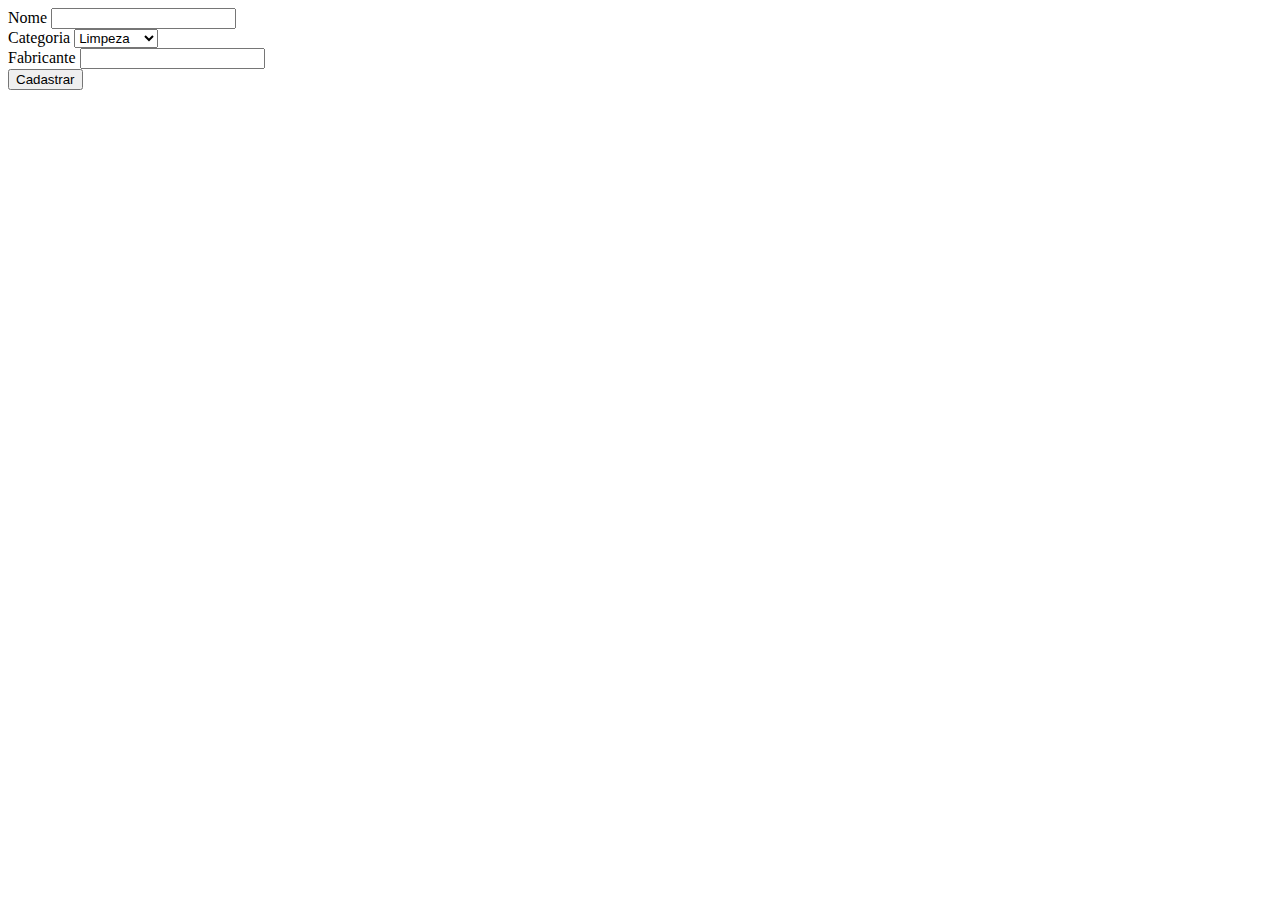
<file: prática/aula24-04/index.html>
<!DOCTYPE html>
<html lang="pt-br">

<head>
  <meta charset="UTF-8">
  <meta http-equiv="X-UA-Compatible" content="IE=edge">
  <meta name="viewport" content="width=device-width, initial-scale=1.0">
  <title>Cadastro de produtos</title>
</head>

<body>
  <form action="produtos.php" method="post">
    <label>Nome </label><input type="text" name="nome" required><br>
    <label>Categoria </label>
    <select name="categoria">
      <option value="limpeza">Limpeza</option>
      <option value="cereais">Cereais</option>
      <option value="armarinho">Armarinho</option>
    </select><br>
    <label>Fabricante </label><input type="text" name="fabricante" required><br>
    <button type="submit">Cadastrar</button>
  </form>
</body>

</html>
</file>
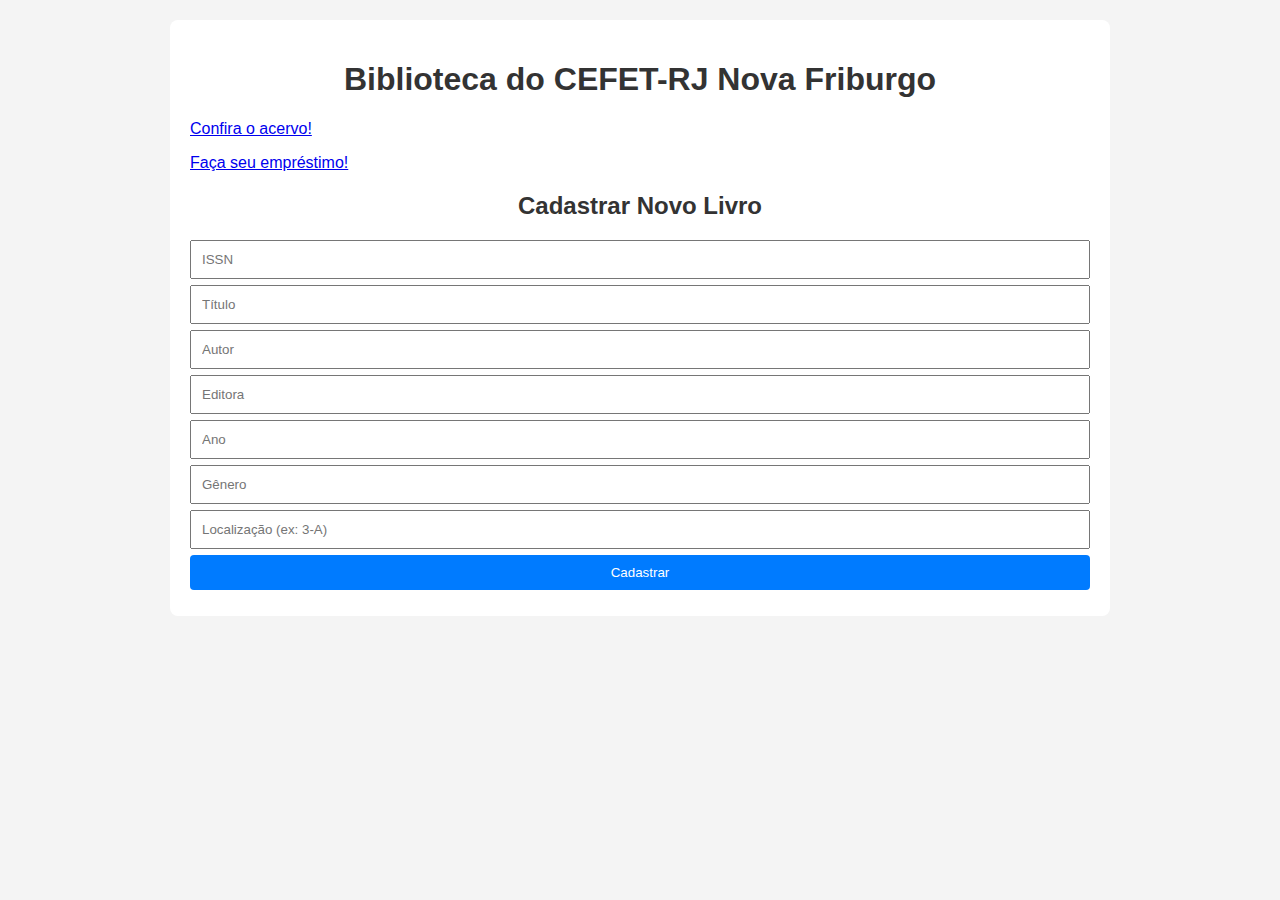
<file: livraria/front/livro/index.html>
<!DOCTYPE html>
<html lang="pt-BR">

<head>
  <meta charset="UTF-8">
  <title>Biblioteca CEFET-RJ</title>
  <link rel="stylesheet" href="../css/estilo.css">
  <script src="../js/cadastrar.js" defer></script>
</head>

<body>
  <div class="container">
    <h1>Biblioteca do CEFET-RJ Nova Friburgo</h1>
    <section>
      <p><a href="buscaLivros.html">Confira o acervo!</a></p>
      <p><a href="retiradaLivro.html">Faça seu empréstimo!</a></p>
    </section>

    <section class="acoes">
      <h2>Cadastrar Novo Livro</h2>
      <input id="novoIssn" type="text" placeholder="ISSN">
      <input id="novoTitulo" type="text" placeholder="Título">
      <input id="novoAutor" type="text" placeholder="Autor">
      <input id="novoEditora" type="text" placeholder="Editora">
      <input id="novoAno" type="number" placeholder="Ano">
      <input id="novoGenero" type="text" placeholder="Gênero">
      <input id="novoLocal" type="text" placeholder="Localização (ex: 3-A)">
      <button id="cadastrarLivro">Cadastrar</button>
    </section>
  </div>


</body>

</html>
</file>
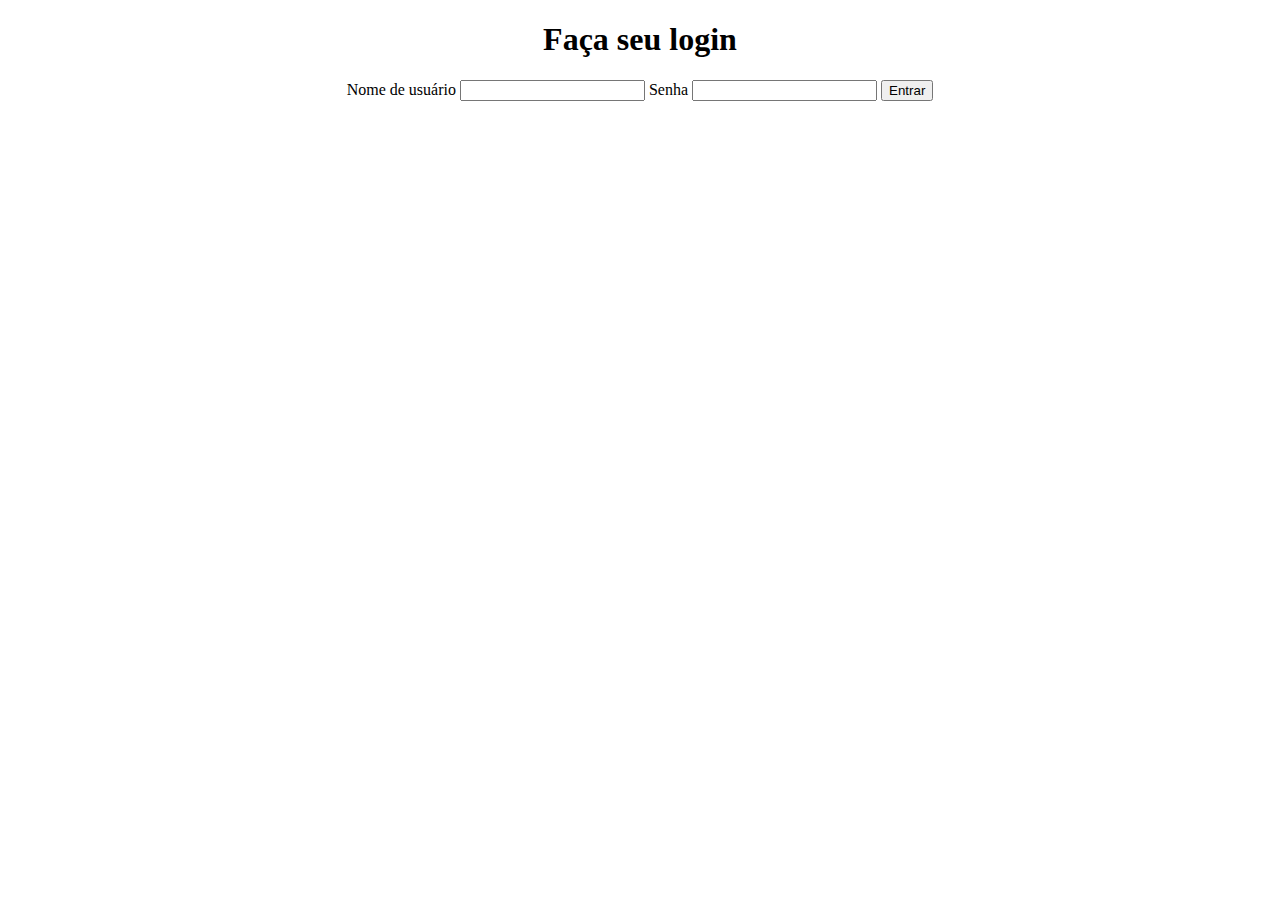
<file: prática/aula17-04/login/index.html>
<!DOCTYPE html>
<html lang="pt-br">

<head>
  <meta charset="UTF-8">
  <meta http-equiv="X-UA-Compatible" content="IE=edge">
  <meta name="viewport" content="width=device-width, initial-scale=1.0">
  <title>Tela de Login</title>
  <style>
    body {
      text-align: center;
    }
  </style>
</head>

<body>
  <h1>Faça seu login</h1>
  <form action="index.php" method="POST">
    <label>Nome de usuário </label><input type="text" name="username">
    <label>Senha </label><input type="text" name="senha">
    <button type="submit">Entrar</button>
  </form>
</body>

</html>
</file>
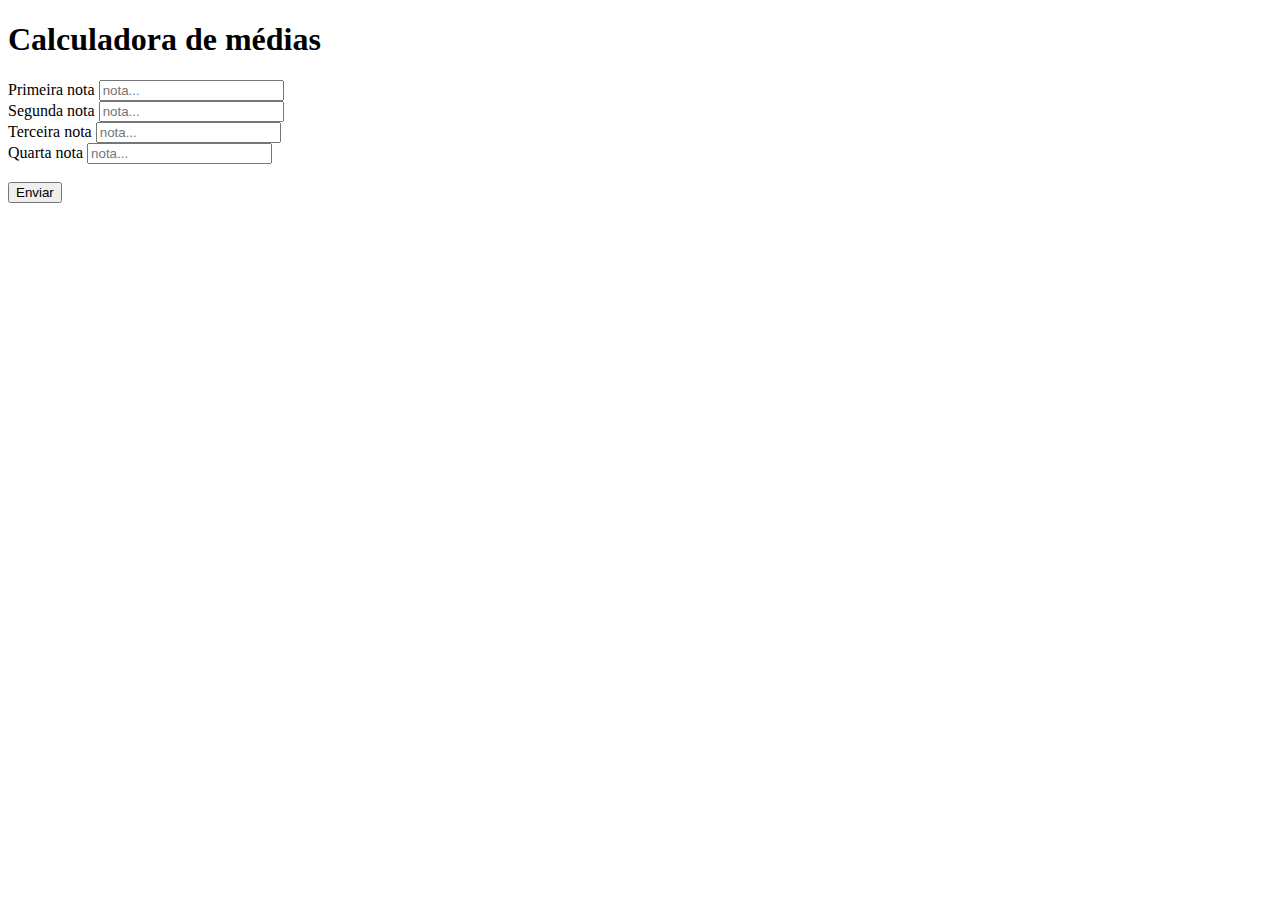
<file: previous/média.html>
<!DOCTYPE html>
<html lang="pt-br">
<head>
    <meta charset="UTF-8">
    <meta name="viewport" content="width=device-width, initial-scale=1.0">
    <title>PHP</title>
</head>
<body>
    <h1>Calculadora de médias</h1>
    <form action="média.php" method="post">
        <label for="nota1">Primeira nota </label>
        <input type="number" id="nota1" name="nota1" placeholder="nota..." required> <br>
        <label for="nota2">Segunda nota </label>
        <input type="number" id="nota2" name="nota2" placeholder="nota..." required> <br>
        <label for="nota3">Terceira nota </label>
        <input type="number" id="nota3" name="nota3" placeholder="nota..." required> <br>
        <label for="nota4">Quarta nota </label>
        <input type="number" id="nota4" name="nota4" placeholder="nota..." required> <br><br>
        <button type="submit">Enviar</button>
    </form>
</body>
</html>
</file>
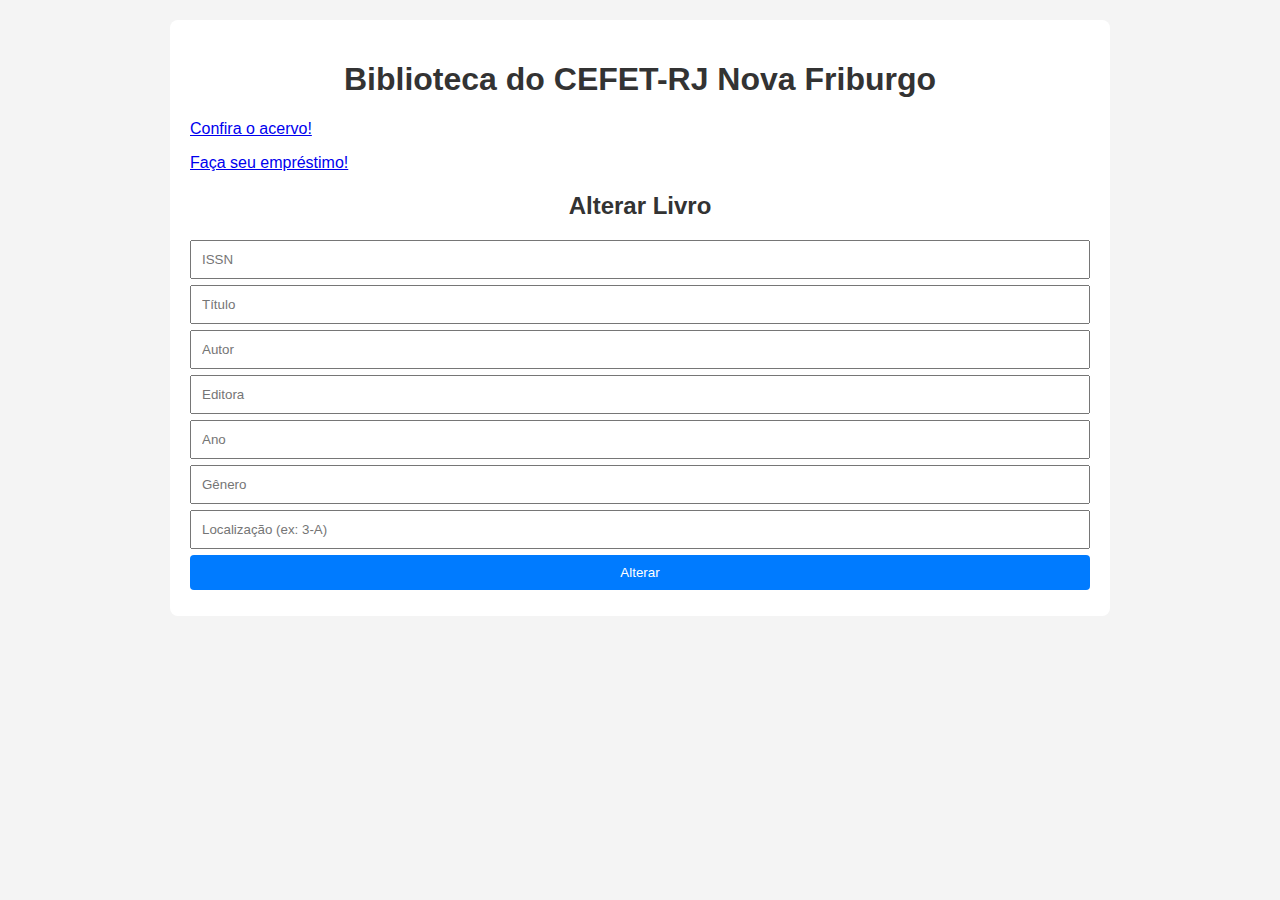
<file: livraria/front/livro/alterarLivro.html>
<!DOCTYPE html>
<html lang="pt-BR">

<head>
  <meta charset="UTF-8">
  <title>Biblioteca CEFET-RJ</title>
  <link rel="stylesheet" href="../css/estilo.css">
  <script src="../js/livro/alterar.js" defer></script>
</head>

<body>
  <div class="container">
    <h1>Biblioteca do CEFET-RJ Nova Friburgo</h1>
    <section>
      <p><a href="buscaLivros.html">Confira o acervo!</a></p>
      <p><a href="retiradaLivro.html">Faça seu empréstimo!</a></p>
    </section>

    <section class="acoes">
      <h2>Alterar Livro</h2>
      <input id="novoIssn" type="text" placeholder="ISSN">
      <input id="novoTitulo" type="text" placeholder="Título">
      <input id="novoAutor" type="text" placeholder="Autor">
      <input id="novoEditora" type="text" placeholder="Editora">
      <input id="novoAno" type="number" placeholder="Ano">
      <input id="novoGenero" type="text" placeholder="Gênero">
      <input id="novoLocal" type="text" placeholder="Localização (ex: 3-A)">
      <button id="alterarLivro">Alterar</button>
    </section>
  </div>


</body>

</html>
</file>
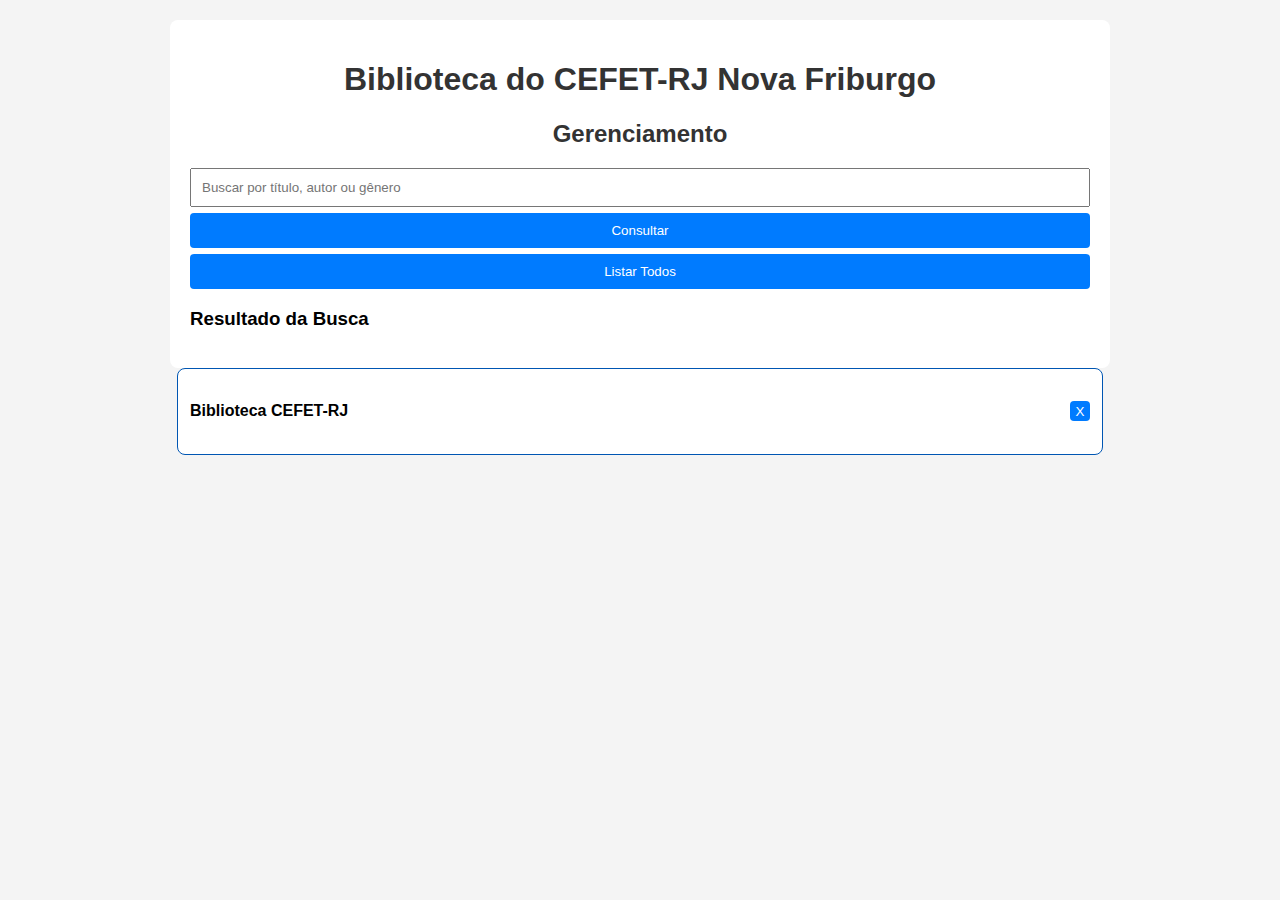
<file: livraria/front/livro/buscaLivros.html>
<!DOCTYPE html>
<html lang="pt-BR">

<head>
  <meta charset="UTF-8">
  <title>Biblioteca CEFET-RJ</title>
  <link rel="stylesheet" href="../css/estilo.css">
  <script src="../js/livro/buscar.js" defer></script>
</head>

<body>
  <div class="container">
    <h1>Biblioteca do CEFET-RJ Nova Friburgo</h1>

    <section class="acoes">
      <h2>Gerenciamento</h2>
      <input type="text" id="busca" placeholder="Buscar por título, autor ou gênero">
      <button id="consultarLivros">Consultar</button>
      <button id="listarLivros">Listar Todos</button>
    </section>

    <section id="areaBusca">
      <h3>Resultado da Busca</h3>
      <div id="saidaBusca" class="resultado"></div>
    </section>
  </div>
  <section class="popup">
    <div class="headerPopup">
      <h4>Biblioteca CEFET-RJ</h1><button id="closePopup">X</button>
    </div>
  </section>
</body>

</html>
</file>
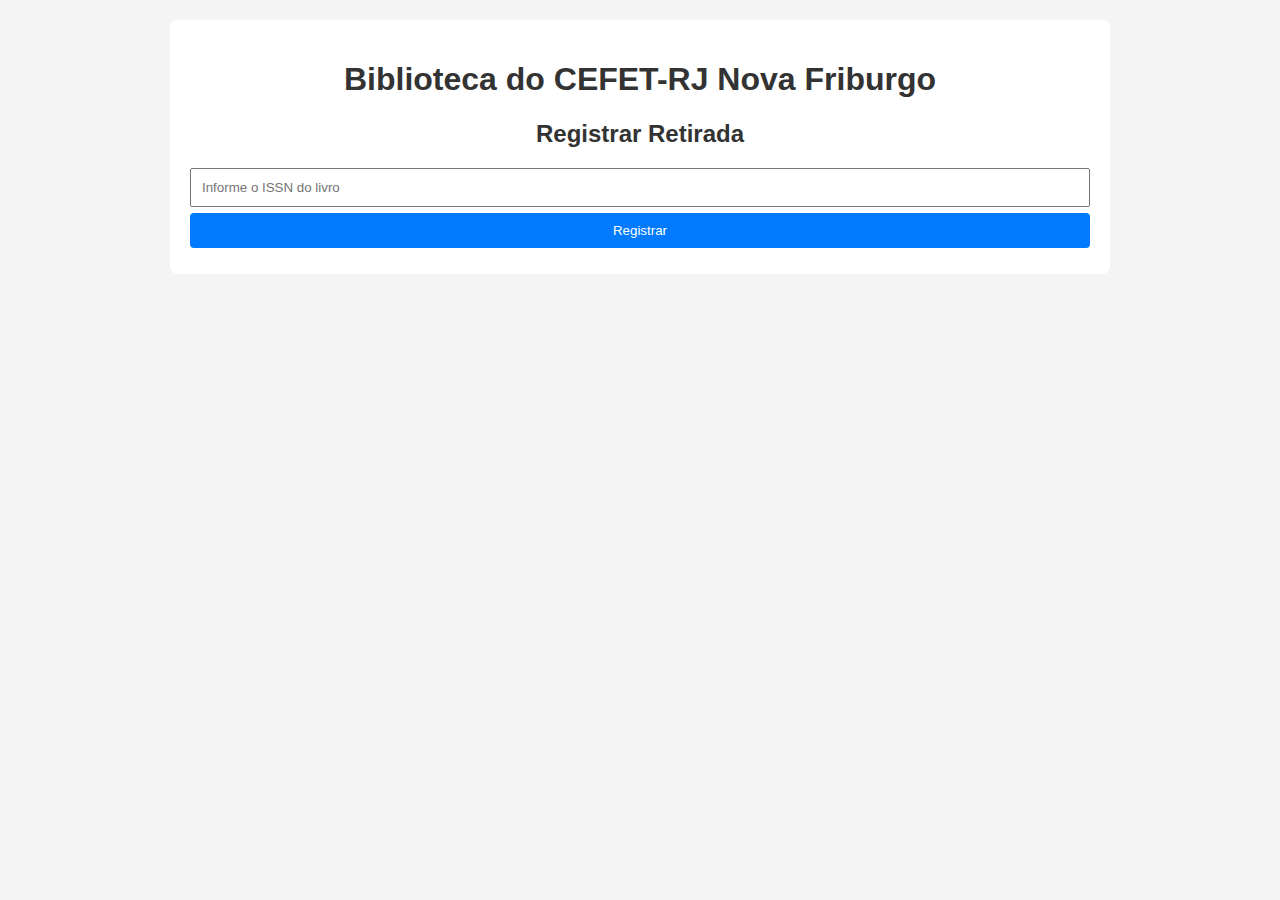
<file: livraria/front/livro/retiradaLivro.html>
<!DOCTYPE html>
<html lang="pt-BR">

<head>
  <meta charset="UTF-8">
  <title>Biblioteca CEFET-RJ</title>
  <link rel="stylesheet" href="../css/estilo.css">
  <script src="../js/retirar.js" defer></script>
</head>

<body>
  <div class="container">
    <h1>Biblioteca do CEFET-RJ Nova Friburgo</h1>

    <section class="acoes">
      <h2>Registrar Retirada</h2>
      <input type="text" id="issnRetirada" placeholder="Informe o ISSN do livro">
      <button id="registrarRetirada">Registrar</button>
    </section>
  </div>
</body>

</html>
</file>
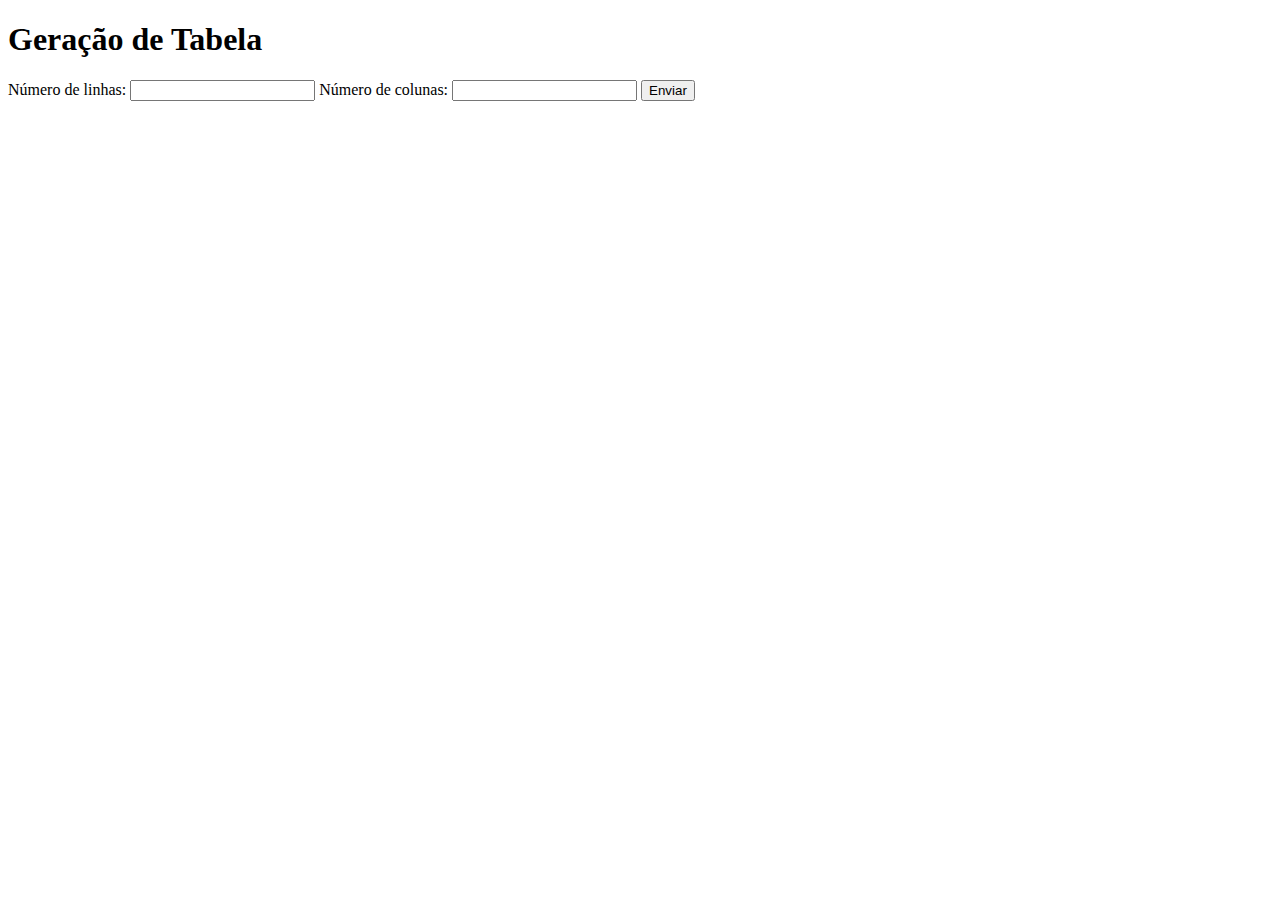
<file: prática/aula17-04/tabela/form.html>
<!DOCTYPE html>
<html lang="pt-br">

<head>
  <meta charset="UTF-8">
  <meta http-equiv="X-UA-Compatible" content="IE=edge">
  <meta name="viewport" content="width=device-width, initial-scale=1.0">
  <title>Dev. Web I</title>
</head>

<body>
  <h1>Geração de Tabela</h1>
  <form action="tabela.php" method="POST">
    <label for="li">Número de linhas: </label><input type="text" name="li">
    <label for="col">Número de colunas: </label><input type="text" name="col">
    <button type="submit">Enviar</button>
  </form>
</body>

</html>
</file>
<file: livraria/front/css/estilo.css>
body {
  font-family: Arial, sans-serif;
  background: #f4f4f4;
  margin: 0;
  padding: 20px;
}

.container {
  max-width: 900px;
  margin: auto;
  background: #fff;
  padding: 20px;
  border-radius: 8px;
}

h1, h2 {
  text-align: center;
  color: #333;
}

input, button {
  display: block;
  width: 100%;
  margin: 6px 0;
  padding: 10px;
  box-sizing: border-box;
}

button {
  background-color: #007bff;
  color: white;
  border: none;
  cursor: pointer;
  border-radius: 4px;
}

button:hover {
  background-color: #0056b3;
}

#saida {
  margin-top: 20px;
  background: #f0f0f0;
  padding: 15px;
  border-radius: 5px;
}

.tabela td {
  border-top: 1px solid rgb(60, 60, 124);
  border-right: 1px solid rgb(60, 60, 124);
  padding: 8px;
}

.popup {
  background-color: aliceblue;
  border: 1px solid #0056b3;
  max-width: 900px;
  margin: auto;
  background: #fff;
  padding: 12px;
  border-radius: 8px;
  margin: 0 auto;
}

.headerPopup {
  display: flex;
  flex-direction: row;
  align-items: center;
  justify-content: space-between;
}

#closePopup {
  width: 20px;
  height: 20px;
  padding: 1px;
}
</file>
